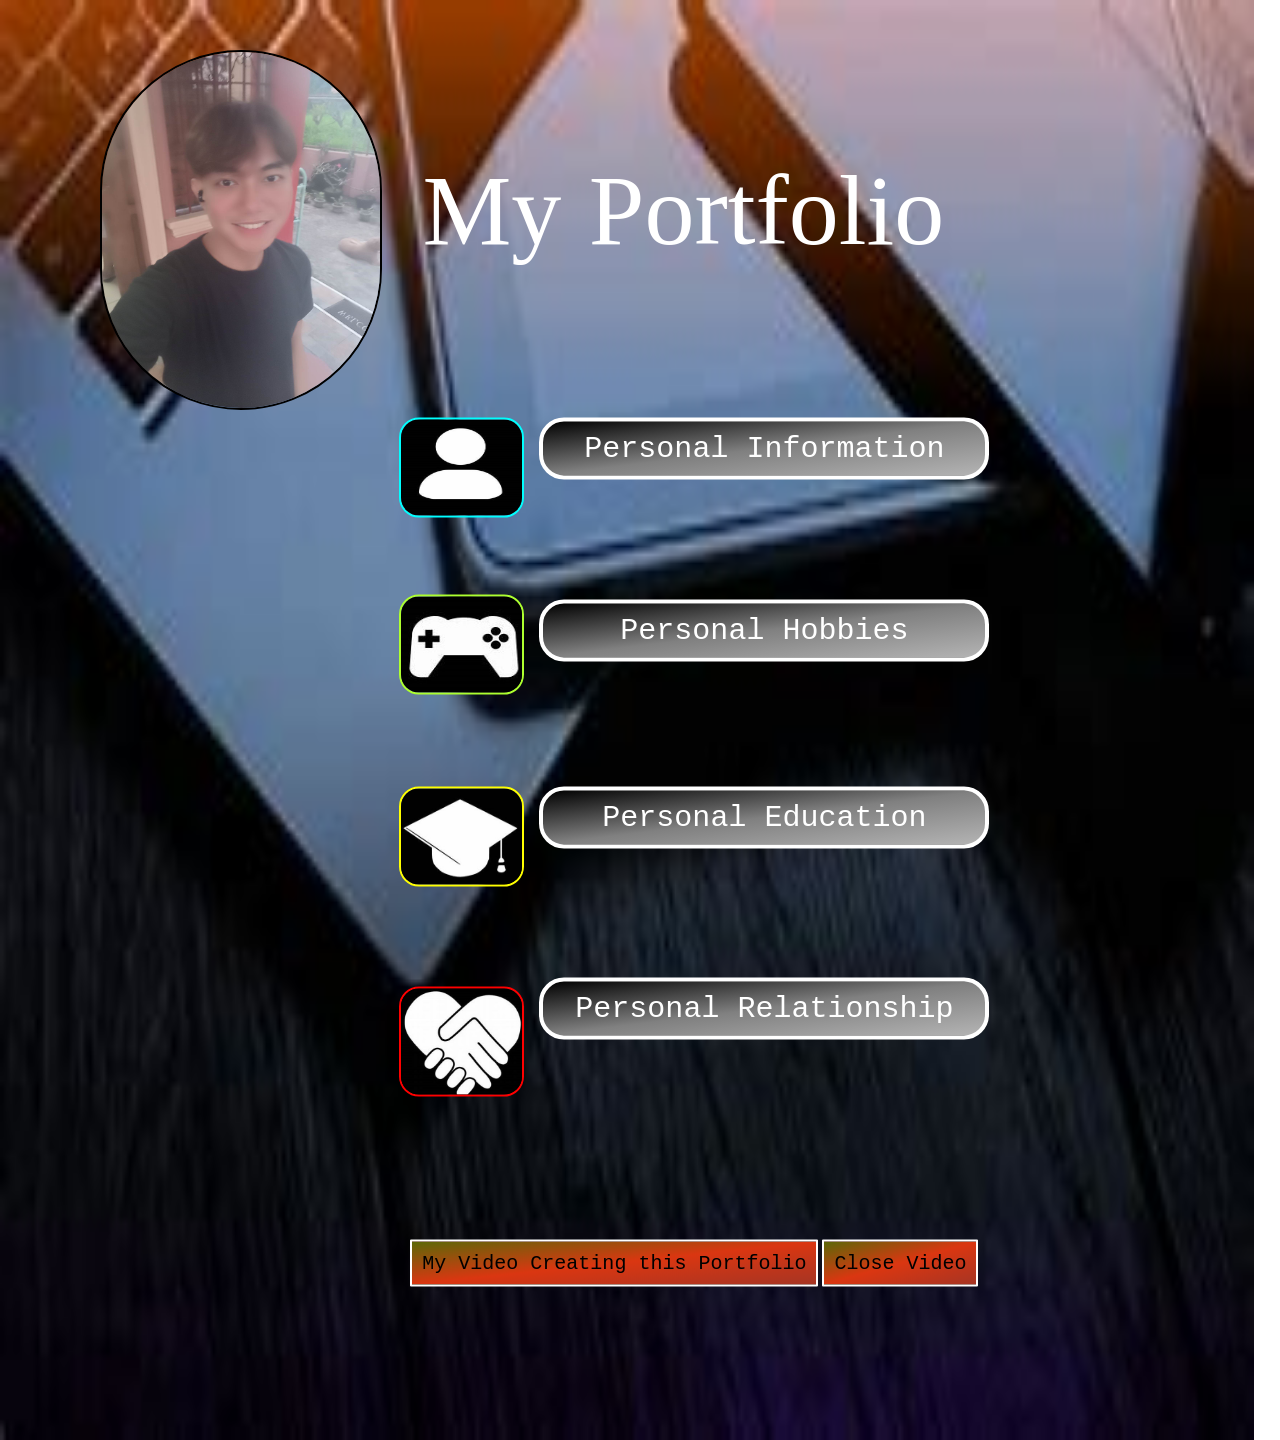
<file: Index.html>
<!DOCTYPE html>
<html>
<head>

    <link rel="stylesheet" href="Portfolio.css">
    <title>My Personal Profile</title>

<!--Style for image in the Portfolio Page-->
    <style>
        .img{
          position: absolute;
          width: 98vw;
          height: 160vh;
        }
        .imgs{
          position: absolute;
          top: 50px;
          left: 100px;
          border: 2px solid black;
          border-radius: 200px;
          width: 22vw;
          height: 40vh;
        }
        </style> 
</head>
<body>
 <!--Script-->
 <script>
      let myWindow;
      function openWin() {
        myWindow = window.open("https://drive.google.com/file/d/1pYoXU3kE_OLnI33EwU45dJl0z4CJ_Kbk/view?usp=share_link", "_blank", "width=500, height=500");
      }
      function closeWin() {
        window.alert("Closing the Video...");
        myWindow.close();
      }
  </script>

<!--Image Use in the Portfolio Page-->
<img src="MainPage(1).jpg" alt="" class = "img"/><img src="Me.jpg" alt="" class = "imgs"/>
    <div class="center">
    <div class="title">
        <span class="text">My</span> <span class="txt">Portfolio</span></div>
<!--Button1 -->
    <div class="b1">
          <button type="button" onclick="location.href='personal.html'">Personal Information</button>
    </div>
<!--Button2 -->
    <div class="b2">
      <button type="button" onclick="location.href='hobbies.html'">Personal Hobbies</button>
    </div>
<!--Button3 -->
    <div class="b3">
      <button type="button" onclick="location.href='education.html'">Personal Education</button>
    </div>
<!--Button4 -->
    <div class="b4">
      <button type="button" onclick="location.href='relationship.html'">Personal Relationship</button>
    </div>
<!--My Git Hub Link-->
    <div class="spt">

      <button class = "j1" onclick="openWin()">My Video Creating this Portfolio</button>
      <button class = "j2" onclick="closeWin()">Close Video</button>
    </div>

<!--Images in the Buttons-->
  <div class="personal">
    <img src="personal.jpg" alt="personal img">
  </div>
  <div class="hobbies">
    <img src="hobbies.jpg" alt="hobbies img">
  </div>
  <div class="education">
    <img src="education.jpg" alt="education img">
  </div>
  <div class="relationship">
    <img src="relationship.jpg" alt="relationship img">
  </div>
</body>
</html>
</file>
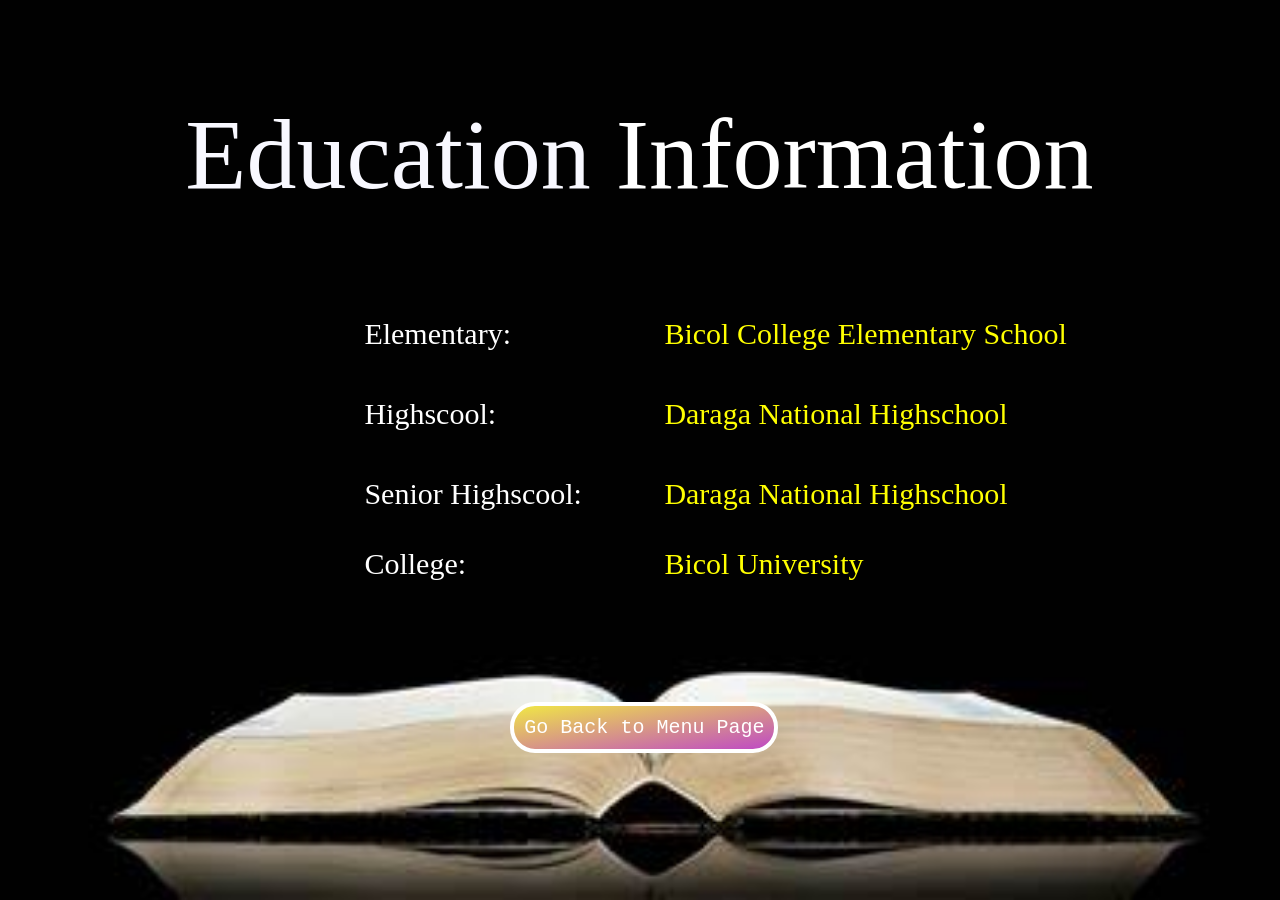
<file: education.html>
<!DOCTYPE html>
<html lang="en">
<head>
    <link rel="stylesheet" href="education.css">
    <title>Education</title>
<!--Style for image in the Education Page-->
    <style>
        .img{
          background-image: url('edu.jpg');
          width: 100vw;
          height: 100vh;
          background-size: cover;
          background-position: center;
          position: relative;
        }
        </style>
</head>
<body>
    <div class="img"></div>
    <div class="center">
        <div class="title">
<!--Informations About My Education-->
            <span class="text">Education</span> <span class="txt">Information</span></div>

            <p class="h1">Elementary: </p>
            <p class="s1">Bicol College Elementary School</p>

            <p class="h2">Highscool: </p>
            <p class="s2">Daraga National Highschool</p>

            <p class="h3">Senior Highscool: </p>
            <p class="s3">Daraga National Highschool</p>

            <p class="h4">College: </p>
            <p class="s4">Bicol University</p>
<!--Button that Direct you to Portfolio Page-->
   <div class="goback">
       <button type="button" onclick="location.href='index.html'">Go Back to Menu Page</button>
   </div>
</body>
</html>
</file>
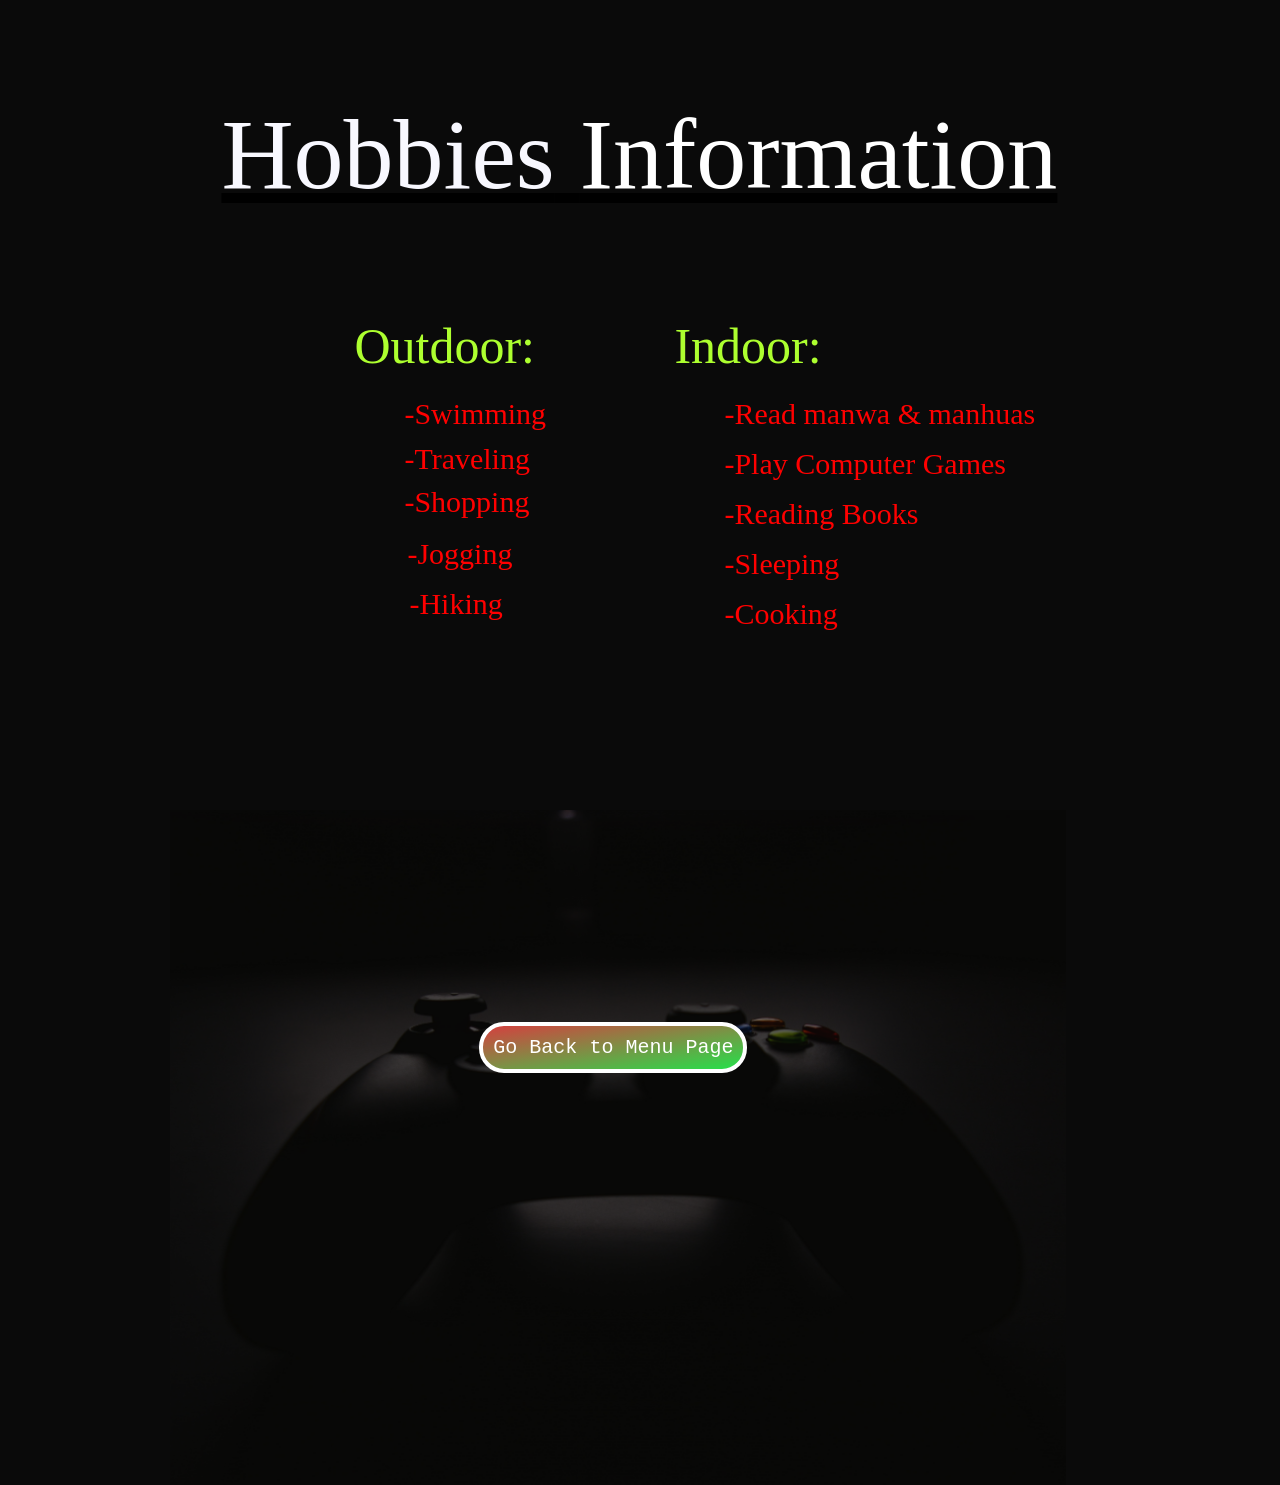
<file: hobbies.html>
<!DOCTYPE html>
<html lang="en">
<head>

    <link rel="stylesheet" href="hobbies.css">
    <title>Hobbies</title>
  <!--Style for image in the Hobbies Page-->
    <style>
        .img{
          background-image: url('hobpic.jpg');
          top: 90vh;
          left: 170px;
          width: 70vw;
          height: 75vh;
          background-size: cover;
          background-position: center;
          position: relative;
        }
        .img::before{
          content: '';
          position: absolute;
          height: 100%;
          width: 100%;
          background: rgba(12, 12, 11, 0.5);
        }
        </style>
</head>
<body>
    <div class="img"></div>
    <div class="center">
        <div class="title">
<!--Informations About My Hobbies-->
           <u><span class="text">Hobbies</span> <span class="txt">Information</span></u></div>
            <p class="h1">Outdoor: </p>
            <p class="s1">-Swimming</p>
            <p class="s2">-Jogging</p>
            <p class="s3">-Hiking</p>
            <p class="s4">-Traveling</p>
            <p class="s5">-Shopping</p>

            <p class="h2">Indoor: </p>
            <p class="S1">-Reading Books</p>
            <p class="S2">-Play Computer Games</p>
            <p class="S3">-Cooking</p>
            <p class="S4">-Read manwa & manhuas</p>
            <p class="S5">-Sleeping</p>
<!--Button that Direct you to Portfolio Page-->
<div class="goback">
  <button type="button" onclick="location.href='index.html'">Go Back to Menu Page</button>
</div>
</body>
</html>
</file>
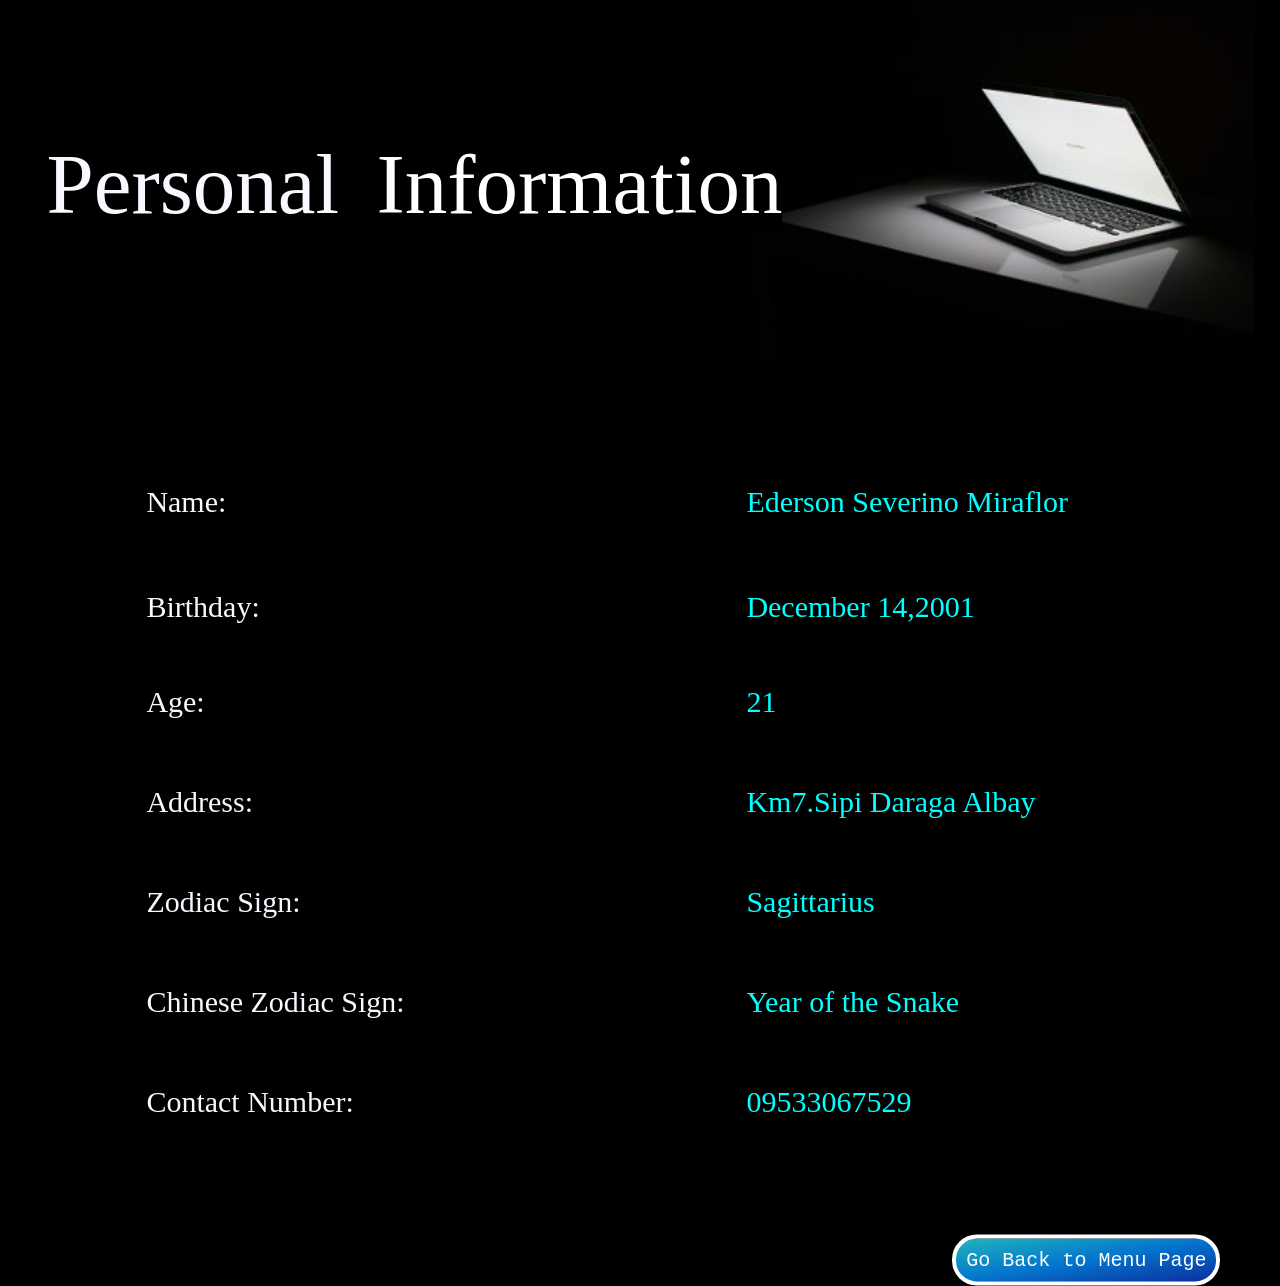
<file: personal.html>
<!DOCTYPE html>
<html lang="en">
<head>
    <link rel="stylesheet" href="personal.css">
    <title>Personal Information</title>

  <!--Style for image in the Personal Page-->
    <style>
        .img{
          background-image: url('perspic.jpg');
          width: 40vw;
          height: 40vh;
          position: relative;
          top: 50%;
          margin-left: 58%;
          background-size: cover;
          background-position: center;
          position: auto;
        }
        </style>
</head>
<body>
<!--Image Use in the Personal Page-->
    <div class="img"></div>
    <div class="center">
        <div class="title">
<!--My Personal Informations-->
            <p class="text">Personal</p> <p class="txt">Information</p></div>

<p class="h1">Name: </p>
<p class="s1">Ederson Severino Miraflor</p>

<p class="h2">Birthday: </p>
<p class="s2">December 14,2001</p>

<p class="h3">Age: </p>
<p class="s3">21</p>

<p class="h4">Address: </p>
<p class="s4">Km7.Sipi Daraga Albay</p>

<p class="h5">Zodiac Sign: </p>
<p class="s5">Sagittarius</p>

<p class="h6">Chinese Zodiac Sign: </p>
<p class="s6">Year of the Snake</p>

<p class="h7">Contact Number: </p>
<p class="s7">09533067529</p>
<!--Button that Direct you to Portfolio Page-->
<div class="goback">
  <button type="button" onclick="location.href='index.html'">Go Back to Menu Page</button>
</div>
</body>
</html>
</file>
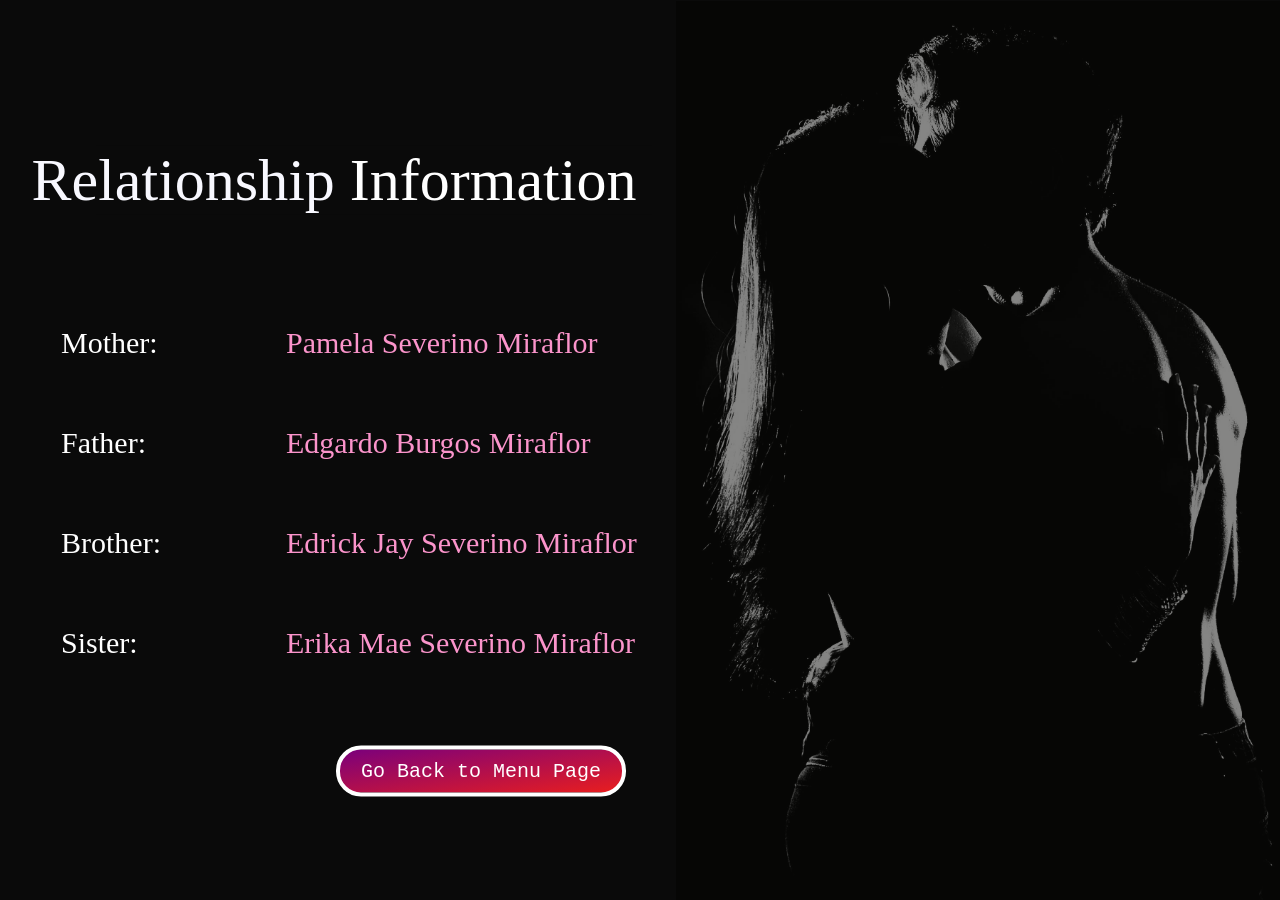
<file: relationship.html>
<!DOCTYPE html>
<html lang="en">
<head>
    <link rel="stylesheet" href="relationship.css">
    <title>Relationship</title>

<!--Style for image in the Relationship Page-->
    <style>
        .img{
          background-image: url('relation.jpg');
          width: 50vw;
          height: 100vh;
          position: fixed;
          top: 1px;
          left: 676px;
          background-size: cover;
          background-position: center;
        }
        .img::before{
          content: '';
          position: absolute;
          height: 100%;
          width: 100%;
          background: rgba(12, 12, 11, 0.5);
        }
        </style>
</head>
<body>
    <div class="img"></div>
    <div class="center">
        <div class="title">
<!--Informations About My Relationship-->
            <span class="text">Relationship</span> <span class="txt">Information</span></div>

            <p class="h1">Mother: </p>
            <p class="s1">Pamela Severino Miraflor</p>

            <p class="h2">Father: </p>
            <p class="s2">Edgardo Burgos Miraflor</p>

            <p class="h3">Brother: </p>
            <p class="s3">Edrick Jay Severino Miraflor</p>

            <p class="h4">Sister: </p>
            <p class="s4">Erika Mae Severino Miraflor</p>
<!--Button that Direct you to Portfolio Page-->
   <div class="goback">
       <button type="button" onclick="location.href='index.html'">Go Back to Menu Page</button>
   </div>
</body>
</html>
</file>
<file: Portfolio.css>
*{
  margin: 0px 0px;
  padding: 0px 0px;
  box-sizing: border-box;
  font-family: cursive;
}

/*Centering the Page*/                                                
  .center{
    position: absolute;
    top: 30%;
    left: 48%;
    transform: translate(-50%, -50%);
    width: 100%;
    padding: 0 20px;
    text-align: center;
  }


  .spt button{
    border: 2px solid white;
    font-family: "Lucida Console", "Courier New", monospace;
    position: relative;
    top: 869px;
    width: auto;
    left: 80px;
    font-size: 20px;
    background-image: linear-gradient(to bottom right, rgba(159, 182, 14, 0.572),rgb(218, 54, 17),rgba(235, 74, 50, 0.707));
    border-radius: 1px;
    padding: 10px 10px;
    cursor: pointer;
    outline: none;
    transition: all 0.6s ease;
    color: black;
    background-color:black;
    }
  
/*Locate and Size of My Portfolio*/
  .center .title{
    font-size: 100px;
    margin-left: 50px;
  }
/*Txt-Portfolio*/
  .txt{
    position: absolute;
    top: 10%;
    left: 48%;
    color: white;
    font-family: "Times New Roman", Times, serif;
  }
/*Text-My*/
  .text{
    position: absolute;
    top: 10%;
    left: 35%;
    color: white;
    font-family: "Times New Roman", Times, serif;
  }

/*Buttons*/
.b1 button{
border: 4px solid white;
font-family: "Lucida Console", "Courier New", monospace;
position: relative;
top: 295px;
width: 450px;
left: 150px;
font-size: 30px;
background-image: linear-gradient(to bottom right, rgba(0, 0, 0, 0.572),gray,rgba(255, 255, 255, 0.707));
border-radius: 25px;
padding: 10px 10px;
cursor: pointer;
outline: none;
transition: all 0.6s ease;
color: white;
background-color:black;
}
.b1 button:hover{
background: white;
color: black;
opacity: 1;
}
.b1 button:active{
opacity: 0.8;
}

/*Buttons2*/
.b2 button{
  border: 4px solid white;
  font-family: "Lucida Console", "Courier New", monospace;
  position: relative;
  top: 415px;
  width: 450px;
  left: 150px;
  font-size: 30px;
  background-image: linear-gradient(to bottom right, rgba(0, 0, 0, 0.572),gray,rgba(255, 255, 255, 0.707));
  border-radius: 25px;
  padding: 10px 10px;
  cursor: pointer;
  outline: none;
  transition: all 0.6s ease;
  color: white;
  background-color:black;
  }
  .b2 button:hover{
  background: white;
  color: black;
  opacity: 1;
  }
  .b2 button:active{
  opacity: 0.8;
  }

/*Buttons3*/
.b3 button{
  border: 4px solid white;
  font-family: "Lucida Console", "Courier New", monospace;
  position: relative;
  top: 540px;
  width: 450px;
  left: 150px;
  font-size: 30px;
  background-image: linear-gradient(to bottom right, rgba(0, 0, 0, 0.572),gray,rgba(255, 255, 255, 0.707));
  border-radius: 25px;
  padding: 10px 10px;
  cursor: pointer;
  outline: none;
  transition: all 0.6s ease;
  color: white;
  background-color:black;
  }
  .b3 button:hover{
  background: white;
  color: black;
  opacity: 1;
  }
  .b3 button:active{
  opacity: 0.8;
  }

/*Buttons4*/
.b4 button{
  border: 4px solid white;
  font-family: "Lucida Console", "Courier New", monospace;
  position: relative;
  top: 669px;
  width: 450px;
  left: 150px;
  font-size: 30px;
  background-image: linear-gradient(to bottom right, rgba(0, 0, 0, 0.572),gray,rgba(255, 255, 255, 0.707));
  border-radius: 25px;
  padding: 10px 10px;
  cursor: pointer;
  outline: none;
  transition: all 0.6s ease;
  color: white;
  background-color:black;
  }
  .b4 button:hover{
  background: white;
  color: black;
  opacity: 1;
  }
  .b4 button:active{
  opacity: 0.8;
  }

/*Images*/
  .personal img{
    position: absolute;
    border: 2px solid cyan;
    border-radius: 20px;
    width: 125px;
    height: 100px;
    left: 425px;
    top: 100%;
  }

  .hobbies img{
    position: absolute;
    border: 2px solid greenyellow;
    border-radius: 20px;
    width: 125px;
    height: 100px;
    left: 425px;
    top: 160%;
  }

  .education img{
    position: absolute;
    border: 2px solid yellow;
    border-radius: 20px;
    width: 125px;
    height: 100px;
    left: 425px;
    top: 225%;
  }
  .relationship img{
    position: absolute;
    border: 2px solid red;
    border-radius: 20px;
    width: 125px;
    height: 110px;
    left: 425px;
    top: 293%;
  }
</file>
<file: education.css>
*{
    margin: 0px 0px;
    padding: 0px 0px;
    box-sizing: border-box;
    font-family: cursive;
  }
   /*Centering the Page*/                                                
   .center{
    position: absolute;
    top: 20%;
    left: 48%;
    transform: translate(-50%, -50%);
    width: 100%;
    padding: 0 20px;
    text-align: center;
  }
/*Locate and Size of Education Information*/
  .center .title{
    font-size: 100px;
    margin-left: 50px;
  }
/*Txt-Information*/
  .txt{
    color: white;
    font-family: "Times New Roman", Times, serif;
  }
/*Text-Education*/
  .text{
    color: ghostwhite;
    font-family: "Times New Roman", Times, serif;
  }
/*Elementary*/
.h1{
  position: fixed;
  top: 220px;
  left:390px;
  color: white;
  font-family: "Times New Roman", Times, serif;
  font-size: 30px;
}
/*Elementary Text*/
.s1{
  position: fixed;
  top: 220px;
  left: 690px;
  color: rgb(255,255,0);
  font-family: "Times New Roman", Times, serif;
  font-size: 30px;
}
/*Highschool*/
.h2{
  position: fixed;
  top: 300px;
  left:390px;
  color: white;
  font-family: "Times New Roman", Times, serif;
  font-size: 30px;
}
/*Highschool Text*/
.s2{
  position: fixed;
  top: 300px;
  left: 690px;
  color: rgb(255,255,0);
  font-family: "Times New Roman", Times, serif;
  font-size: 30px;
}
/*Senior Highschool*/
.h3{
    position: fixed;
    top: 380px;
    left:390px;
    color: white;
    font-family: "Times New Roman", Times, serif;
    font-size: 30px;
}
/*Senior Highschool Text*/
.s3{
  position: fixed;
  top: 380px;
  left: 690px;
  color: rgb(255,255,0);
  font-family: "Times New Roman", Times, serif;
  font-size: 30px;
}
/*College*/
.h4{
  position: fixed;
  top: 450px;
  left:390px;
  color: white;
  font-family: "Times New Roman", Times, serif;
  font-size: 30px;
}
/*College Text*/
.s4{
  position: fixed;
  top: 450px;
  left: 690px;
  color: rgb(255,255,0);
  font-family: "Times New Roman", Times, serif;
  font-size: 30px;
}
/*Direct to Portfolio Page*/
.goback button{
  border: 4px solid white;
  font-family: "Lucida Console", "Courier New", monospace;
  position: relative;
  top: 490px;
  left: 30px;
  font-size: 20px;
  background-image: linear-gradient(to bottom right, rgb(240, 231, 69),rgba(232, 89, 239, 0.824));
  border-radius: 25px;
  padding: 10px 10px;
  cursor: pointer;
  outline: none;
  transition: all 0.6s ease;
  color: white;
  background-color:black;
  }
  .goback button:hover{
  background: white;
  color: black;
  opacity: 1;
  }
  .goback button:active{
  opacity: 0.8;
  }
</file>
<file: hobbies.css>
*{
    margin: 0px 0px;
    padding: 0px 0px;
    box-sizing: border-box;
    font-family: cursive;
    background-color:	rgb(10,10,10);
  }
   /*Centering the Page*/                                                
   .center{
    position: absolute;
    top: 20%;
    left: 48%;
    transform: translate(-50%, -50%);
    width: 100%;
    padding: 0 20px;
    text-align: center;
  }
  /*Locate and Size of Hobbies Information*/
  .center .title{
    font-size: 100px;
    margin-left: 50px;
  }
/*Txt-Information*/
  .txt{
    color: white;
   background-color:	rgb(10,10,10);
    font-family: "Times New Roman", Times, serif;
  }
/*Text-Hobbies*/
  .text{
    color: ghostwhite;
    background-color:	rgb(10,10,10);
    font-family: "Times New Roman", Times, serif;
  }

/*Outdoor*/
.h1{
  position: fixed;
  top: 220px;
  left:380px;
  color: greenyellow;
  font-family: "Times New Roman", Times, serif;
  font-size: 50px;
}
/*Swimming*/
.s1{
  position: fixed;
  top: 300px;
  left: 430px;
  color: red;
  font-family: "Times New Roman", Times, serif;
  font-size: 30px;
}
/*Jogging*/
.s2{
  position: fixed;
  top: 440px;
  left: 433px;
  color: red;
  font-family: "Times New Roman", Times, serif;
  font-size: 30px;
}
/*Hiking
*/
.s3{
  position: fixed;
  top: 490px;
  left: 435px;
  color: red;
  font-family: "Times New Roman", Times, serif;
  font-size: 30px;
}
/*Traveling*/
.s4{
  position: fixed;
  top: 345px;
  left: 430px;
  color: red;
  font-family: "Times New Roman", Times, serif;
  font-size: 30px;
}
/*Shopping*/
.s5{
  position: fixed;
  top: 388px;
  left: 430px;
  color: red;
  font-family: "Times New Roman", Times, serif;
  font-size: 30px;
}
/*Indoor*/
.h2{
  position: fixed;
  top: 220px;
  left:700px;
  color: greenyellow;
  font-family: "Times New Roman", Times, serif;
  font-size: 50px;
}
/*Reading Book*/
.S1{
  position: fixed;
  top: 400px;
  left: 750px;
  color: red;
  font-family: "Times New Roman", Times, serif;
  font-size: 30px;
}
/*Play Computer Games*/
.S2{
  position: fixed;
  top: 350px;
  left: 750px;
  color: red;
  font-family: "Times New Roman", Times, serif;
  font-size: 30px;
}
/*Cooking*/
.S3{
  position: fixed;
  top: 500px;
  left: 750px;
  color: red;
  font-family: "Times New Roman", Times, serif;
  font-size: 30px;
}
/*Read manwa & manhuas*/
.S4{
  position: fixed;
  top: 300px;
  left: 750px;
  color: red;
  font-family: "Times New Roman", Times, serif;
  font-size: 30px;
}
/*Sleeping*/
.S5{
  position: fixed;
  top: 450px;
  left: 750px;
  color: red;
  font-family: "Times New Roman", Times, serif;
  font-size: 30px;
}
/*Direct to Portfolio Page*/
.goback button{
  border: 4px solid white;
  font-family: "Lucida Console", "Courier New", monospace;
  position: relative;
  top: 810px;
  left: -1px;
  font-size: 20px;
  background-image: linear-gradient(to bottom right, rgba(229, 68, 68, 0.928),rgba(41, 243, 81, 0.92));
  border-radius: 25px;
  padding: 10px 10px;
  cursor: pointer;
  outline: none;
  transition: all 0.6s ease;
  color: white;
  background-color:black;
  }
  .goback button:hover{
  background: white;
  color: black;
  opacity: 1;
  }
  .goback button:active{
  opacity: 0.8;
  }
</file>
<file: personal.css>
*{
    margin: 0px 0px;
    padding: 0px 0px;
    box-sizing: border-box;
    font-family: cursive;
    background-color: black;
  }

/*Centering the Page*/                                                
  .center{
    position: relative;
    top: 250px;
    left: 38%;
    transform: translate(-50%, -50%);
    width: 100%;
    padding: 0px 0px;
    text-align: center;
  }
/*Locate and Size of Personal Information*/
  .center .title{
    font-size: 85px;
    color: white;
  }
/*Txt-Information*/
.txt{
  position: fixed;
  top: -450px;
  left:530px;
  color: white;
  font-family: "Times New Roman", Times, serif;
}
/*Text-Personal*/
.text{
  position: fixed;
  top: -450px;
  left:200px;
  color: ghostwhite;
  font-family: "Times New Roman", Times, serif;
}

/*Name*/
.h1{
  position: fixed;
  top: -100px;
  left:300px;
  color: ghostwhite;
  font-family: "Times New Roman", Times, serif;
  font-size: 30px;
}
/*Name Text*/
.s1{
  position: fixed;
  top: -100px;
  left: 900px;
  color: cyan;
  font-family: "Times New Roman", Times, serif;
  font-size: 30px;
}
/*Birthday*/
.h2{
  position: fixed;
  top: 5px;
  left:300px;
  color: ghostwhite;
  font-family: "Times New Roman", Times, serif;
  font-size: 30px;
}
/*Birthday Text*/
.s2{
  position: fixed;
  top: 5px;
  left: 900px;
  color: cyan;
  font-family: "Times New Roman", Times, serif;
  font-size: 30px;
}
/*Age*/
.h3{
  position: fixed;
  top: 100px;
  left:300px;
  color: ghostwhite;
  font-family: "Times New Roman", Times, serif;
  font-size: 30px;
}
/*Age Text*/
.s3{
  position: fixed;
  top: 100px;
  left: 900px;
  color: cyan;
  font-family: "Times New Roman", Times, serif;
  font-size: 30px;
}
/*Address*/
.h4{
  position: fixed;
  top: 200px;
  left:300px;
  color: ghostwhite;
  font-family: "Times New Roman", Times, serif;
  font-size: 30px;
}
/*Address Text*/
.s4{
  position: fixed;
  top: 200px;
  left: 900px;
  color: cyan;
  font-family: "Times New Roman", Times, serif;
  font-size: 30px;
}
/*Zodiac Sign*/
.h5{
  position: fixed;
  top: 300px;
  left:300px;
  color: ghostwhite;
  font-family: "Times New Roman", Times, serif;
  font-size: 30px;
}
/*Zodiac Sign Text*/
.s5{
  position: fixed;
  top: 300px;
  left: 900px;
  color: cyan;
  font-family: "Times New Roman", Times, serif;
  font-size: 30px;
}
/*Chinese Zodiac Sign*/
.h6{
  position: fixed;
  top: 400px;
  left:300px;
  color: ghostwhite;
  font-family: "Times New Roman", Times, serif;
  font-size: 30px;
}
/*Chinese Zodiac Sign Text*/
.s6{
  position: fixed;
  top: 400px;
  left: 900px;
  color: cyan;
  font-family: "Times New Roman", Times, serif;
  font-size: 30px;
}
/*Contact Number*/
.h7{
  position: fixed;
  top: 500px;
  left:300px;
  color: ghostwhite;
  font-family: "Times New Roman", Times, serif;
  font-size: 30px;
}
/*Contact Number Text*/
.s7{
  position: fixed;
  top: 500px;
  left: 900px;
  color: cyan;
  font-family: "Times New Roman", Times, serif;
  font-size: 30px;
}
/*Direct to Portfolio Page*/
.goback button{
  border: 4px solid white;
  font-family: "Lucida Console", "Courier New", monospace;
  position: relative;
  top: 650px;
  left: 600px;
  font-size: 20px;
  background-image: linear-gradient(to bottom right, rgba(39, 219, 225, 0.822),rgb(3, 117, 205),rgba(16, 61, 207, 0.756));
  border-radius: 25px;
  padding: 10px 10px;
  cursor: pointer;
  outline: none;
  transition: all 0.6s ease;
  color: white;
  background-color:black;
  }
  .goback button:hover{
  background: white;
  color: black;
  opacity: 1;
  }
  .goback button:active{
  opacity: 0.8;
  }
</file>
<file: relationship.css>
*{
    margin: 0px 0px;
    padding: 0px 0px;
    box-sizing: border-box;
    font-family: cursive;
    background-color:	rgb(10,10,10);
  }
/*Centering The Page*/                                                
   .center{
    position: fixed;
    top: 20%;
    left: 30%;
    transform: translate(-50%, -50%);
    width: 45%;
    padding: 0 20px;
    text-align: center;
  }
/*Locate and Size of Relationship Information*/
  .center .title{
    font-size: 60px;
    margin-left: -100px;
  }
/*Txt-Information*/
  .txt{
    color: white;
    font-family: "Times New Roman", Times, serif;
  }
/*Text-Relationship*/
  .text{
    color: ghostwhite;
    font-family: "Times New Roman", Times, serif;
  }
  /*Mother*/
  .h1{
    position: fixed;
    top: 180px;
    left:-35px;
    color: white;
    font-family: "Times New Roman", Times, serif;
    font-size: 30px;
  }
  /*Mother Text*/
  .s1{
    position: fixed;
    top: 180px;
    left: 190px;
    color: rgb(251, 148, 203);
    font-family: "Times New Roman", Times, serif;
    font-size: 30px;
  }
  /*Father*/
  .h2{
    position: fixed;
    top: 280px;
    left:-35px;
    color: white;
    font-family: "Times New Roman", Times, serif;
    font-size: 30px;
  }
  /*Father Text*/
  .s2{
    position: fixed;
    top: 280px;
    left: 190px;
    color: rgb(251, 148, 203);
    font-family: "Times New Roman", Times, serif;
    font-size: 30px;
  }
  /*Brother*/
  .h3{
    position: fixed;
    top: 380px;
    left:-35px;
    color: white;
    font-family: "Times New Roman", Times, serif;
    font-size: 30px;
  }
  /*Brother Text*/
  .s3{
    position: fixed;
    top: 380px;
    left: 190px;
    color: rgb(251, 148, 203);
    font-family: "Times New Roman", Times, serif;
    font-size: 30px;
  }
  /*Sister*/
  .h4{
    position: fixed;
    top: 480px;
    left:-35px;
    color: white;
    font-family: "Times New Roman", Times, serif;
    font-size: 30px;
  }
  /*Sister Text*/
  .s4{
    position: fixed;
    top: 480px;
    left: 190px;
    color: rgb(251, 148, 203);
    font-family: "Times New Roman", Times, serif;
    font-size: 30px;
  }
/*Direct to Portfolio Page*/
  .goback button{
    border: 4px solid white;
    font-family: "Lucida Console", "Courier New", monospace;
    position: fixed;
    top: 600px;
    width: 290px;
    left: 240px;
    font-size: 20px;
    background-image: linear-gradient(to bottom right, rgba(251, 0, 255, 0.487),rgba(234, 30, 30, 0.997));
    border-radius: 25px;
    padding: 10px 10px;
    cursor: pointer;
    outline: none;
    transition: all 0.6s ease;
    color: white;
    background-color:black;
    }
    .goback button:hover{
    background: white;
    color: black;
    opacity: 1;
    }
    .goback button:active{
    opacity: 0.8;
    }
</file>
